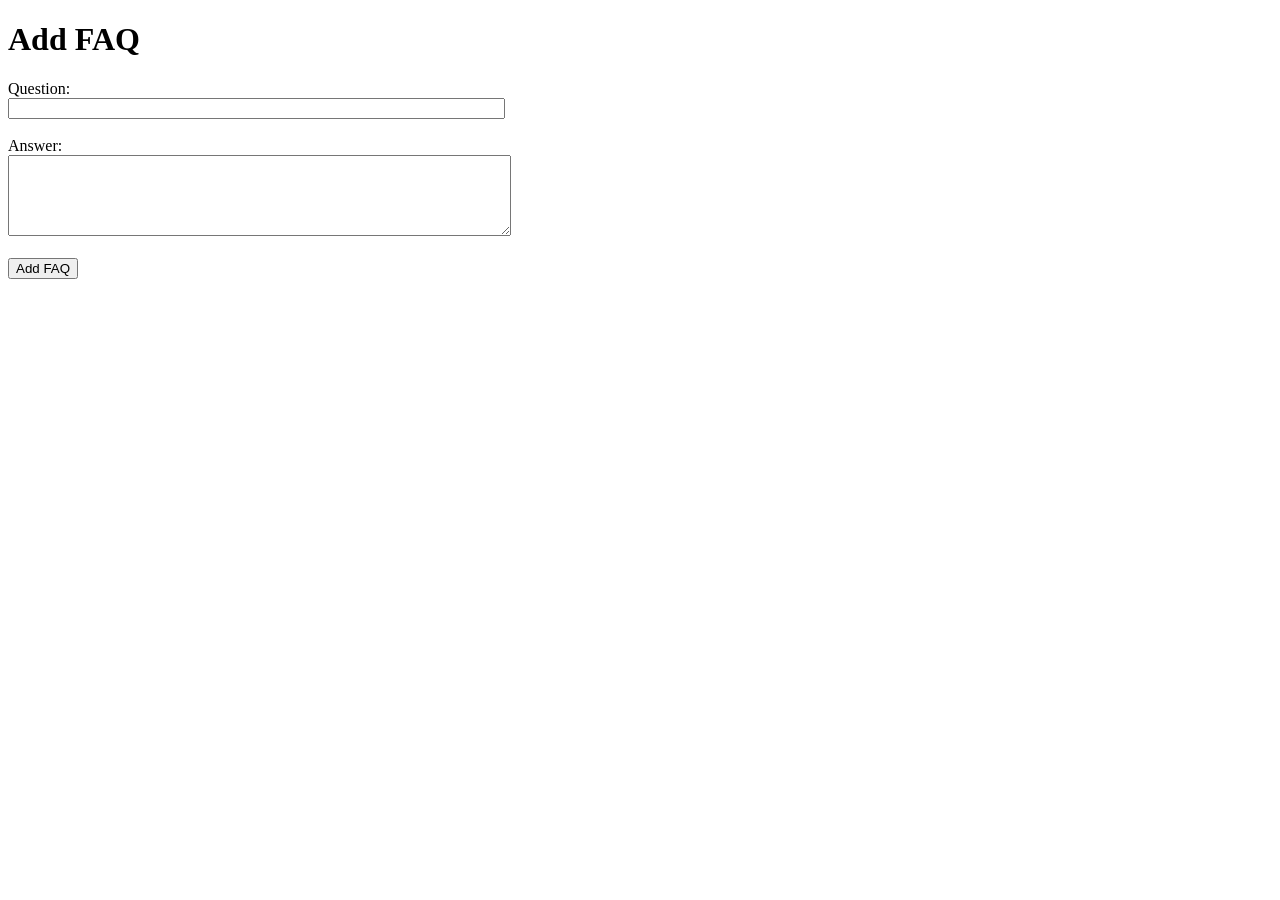
<file: templates/admin.html>
<!DOCTYPE html>
<html>
<head>
    <title>FAQ Admin Panel</title>
</head>
<body>

<h1>Add FAQ</h1>

<form action="/add_faq" method="post">

Question:<br>
<input type="text" name="question" size="60">

<br><br>

Answer:<br>
<textarea name="answer" rows="5" cols="60"></textarea>

<br><br>

<button type="submit">
Add FAQ
</button>

</form>

</body>
</html>
</file>
